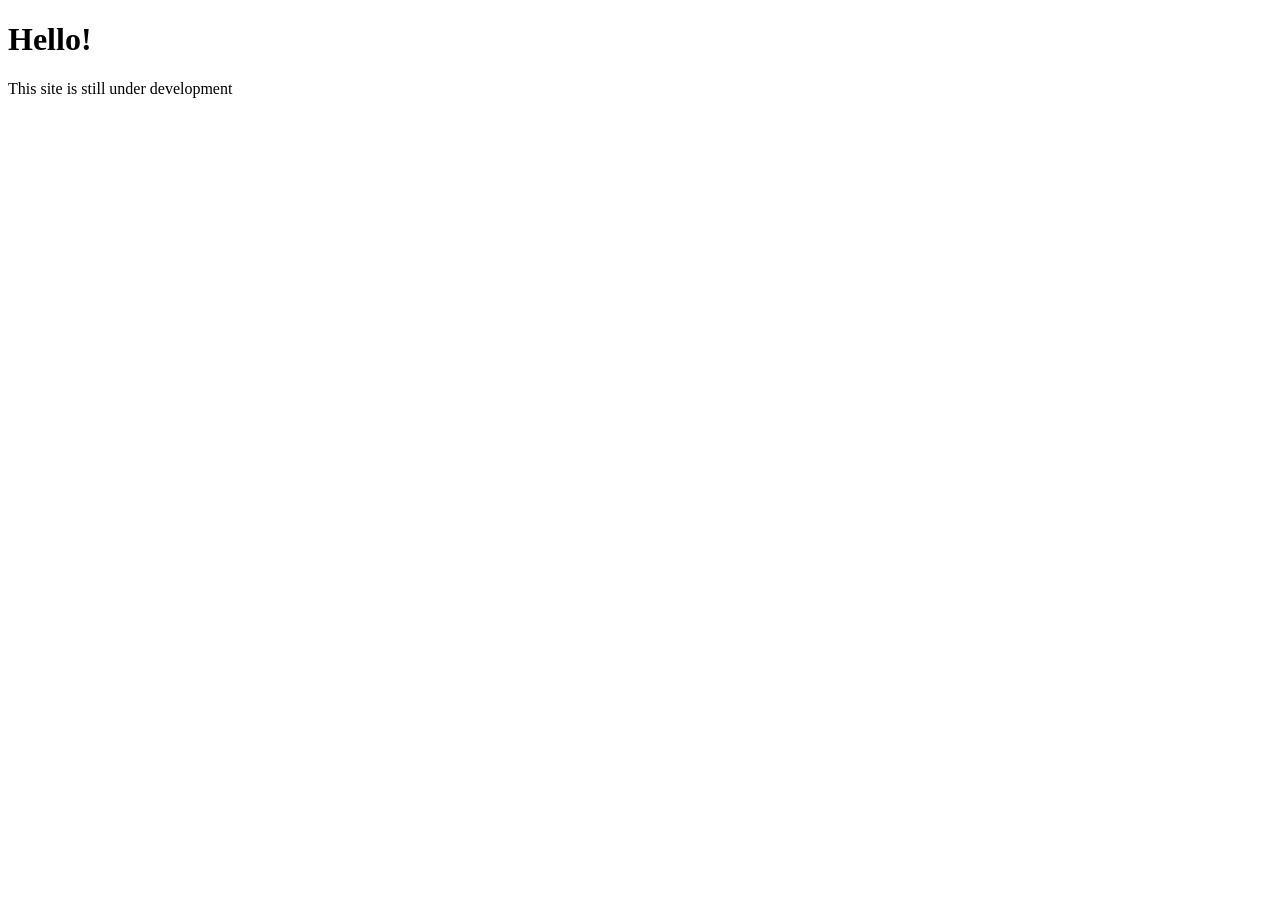
<file: index.html>
<!doctype html>

<html lang="en" locale="en_us" dir="ltr">
    <head>
        <meta charset="utf-8">
        <meta name="viewport" content="width=device-width, initial-scale=1.0">
        <title>Nakoya Software</title>
        <script src="/scripts/global.js"></script>
    </head>
    <body>
        <h1>Hello!</h1>
        <p>This site is still under development</p>
        <script>
            alert(typeof client);
        </script>
    </body>
</html>
</file>
